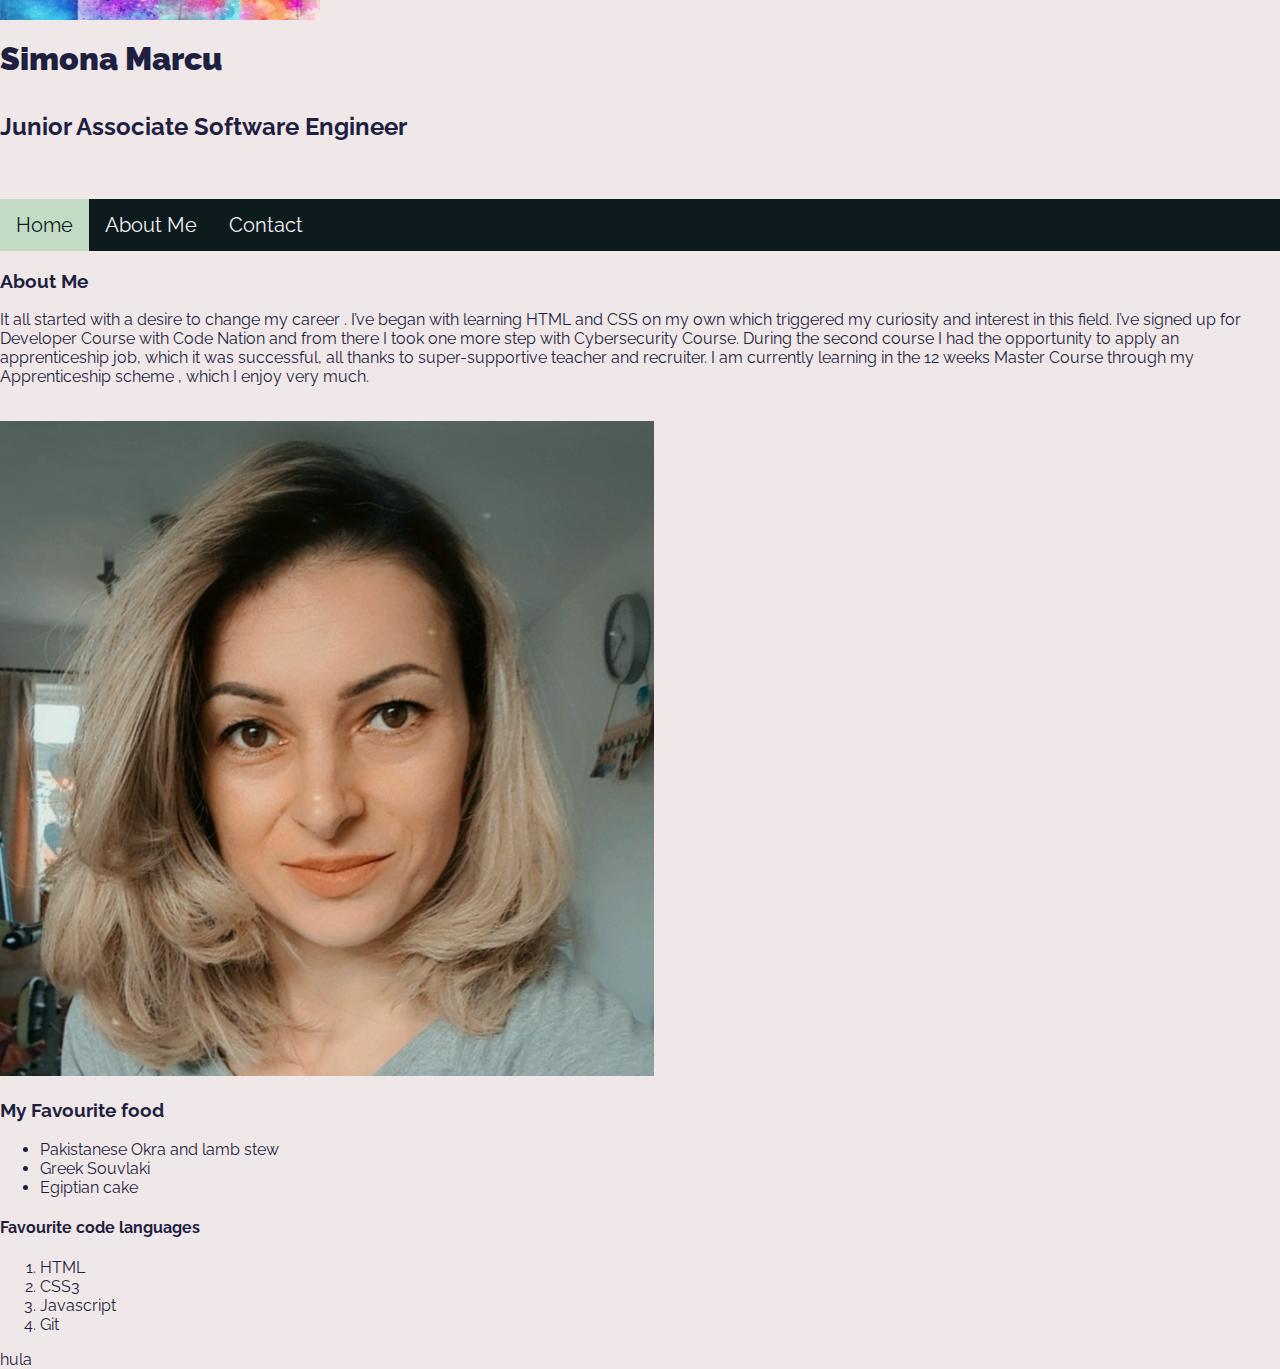
<file: index.html>
<!DOCTYPE html>
<html lang="en">
<head>
  <meta charset="UTF-8">
  <meta http-equiv="X-UA-Compatible" content="IE=edge">
  <meta name="viewport" content="width=device-width, initial-scale=1.0">
  <link rel="stylesheet" type="text/css" href="style.css">
  <script> src="menu.js"</script>
  <title>My-CV</title>
</head>
<body>
  <div class="top-decoration">
    <img src="/images/colorful.jpeg" style="height: 20px; width: 320px;">
  </div>
  <br>
  <div class="title">
    <h1>Simona Marcu</h1>
    <h2>Junior Associate Software Engineer</h2>
  </div>
  <br>
  <br>
  <div id="navbar">
    <a class="active" href="javascript:void(0)">Home</a>
    <a href="javascript:void(0)">About Me</a>
    <a href="javascript:void(0)">Contact</a>
  </div>
  <h3>About Me</h3>
  <p>It all started with a desire to change my career .
    I’ve began with learning HTML and CSS on my own which triggered my curiosity and interest in this field. 
    I’ve signed up for Developer Course with Code Nation and from there I took one more step with Cybersecurity Course. During the second course I had the opportunity to apply an apprenticeship job, which it was successful, all thanks to super-supportive teacher and recruiter. I am currently learning in the 12 weeks Master Course through my Apprenticeship scheme , which I enjoy very much.</p>
  <br>
  <div class="avatar">
    <img src="images/avatar.jpg" alt="A Photo of Simona">
  </div>
  <section food>
    <h3>My Favourite food</h3>
    <ul>
      <li>Pakistanese Okra and lamb stew</li>
      <li>Greek Souvlaki</li>
      <li>Egiptian cake</li>
    </ul>
  </section>
  <section languages>
    <h4>Favourite code languages</h4>
    <ol>
      <li>HTML</li>
      <li>CSS3</li>
      <li>Javascript</li>
      <li>Git</li>
    </ol>
  </section>
  <section targets>
  </section>

  <footer>
    <section>hula</section>
  </footer>
</body>
</html>
</file>
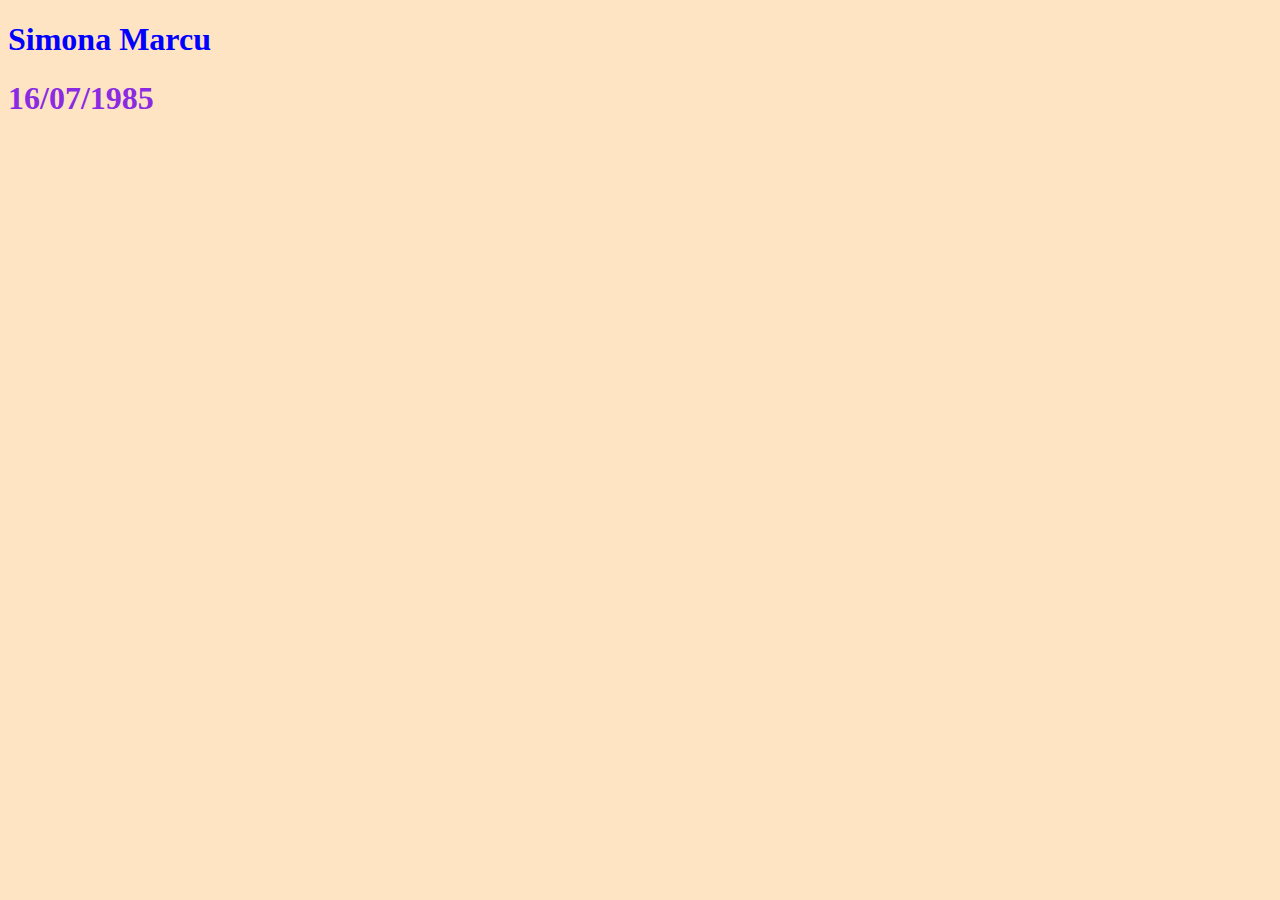
<file: index2.html>
<!DOCTYPE html>
<html lang="en">
<head>
  <meta charset="UTF-8">
  <meta http-equiv="X-UA-Compatible" content="IE=edge">
  <meta name="viewport" content="width=device-width, initial-scale=1.0">
  <link rel="stylesheet" href="style2.css">
  <title>demo HTML and CSS</title>
</head>
<body>
  <h1>Simona Marcu</h1>
  <h1 class="my-DOB">16/07/1985</h1>
</body>
</html>
</file>
<file: style.css>
@import url('https://fonts.googleapis.com/css2?family=Raleway:ital,wght@0,200;0,300;0,500;1,900&display=swap');

* {
  box-sizing: border-box;
}
body {
  font-family: 'Raleway', sans-serif;
  margin: 0 auto;
  background-color: rgb(240, 232, 232);
  color: rgb(31, 31, 65);
}

h1 {
  font-weight: 900;
  height: 50px;
  justify-content:space-around;
  align-items: stretch;
}
.top-decoration {
  position: fixed;
  z-index: 100;
  top: 0;
  left: 0;
  display: block;
  width: 100%;
  height: 15px;
  background-color: cornsilk url();
}

/* Style the navbar */
#navbar {
  overflow: hidden;
  background-color: #0D1B1E;
}

/* Navbar links */
#navbar a {
  float: left;
  display: block;
  color: #f2f2f2;
  text-align: center;
  padding: 14px 16px;
  text-decoration: none;
  font-size: 20px;
}

#navbar a:hover {
  background-color: #E8DCB9;
  color: #0D1B1E;
}

#navbar a.active {
  background-color: #C3DBC5;
  color: #0D1B1E;
}

/* Page content */
.content {
  padding: 16px;
}

/* The sticky class is added to the navbar with JS when it reaches its scroll position */
.sticky {
  position: fixed;
  top: 0;
  width: 100%;
}

/* Add some top padding to the page content to prevent sudden quick movement (as the navigation bar gets a new position at the top of the page (position:fixed and top:0) */
.sticky + .content {
  padding-top: 60px;
}
</file>
<file: style2.css>
* {
  background-color: bisque;
}

h1 {
  color: blue;
}

.my-DOB {
  color: blueviolet;
}
</file>
